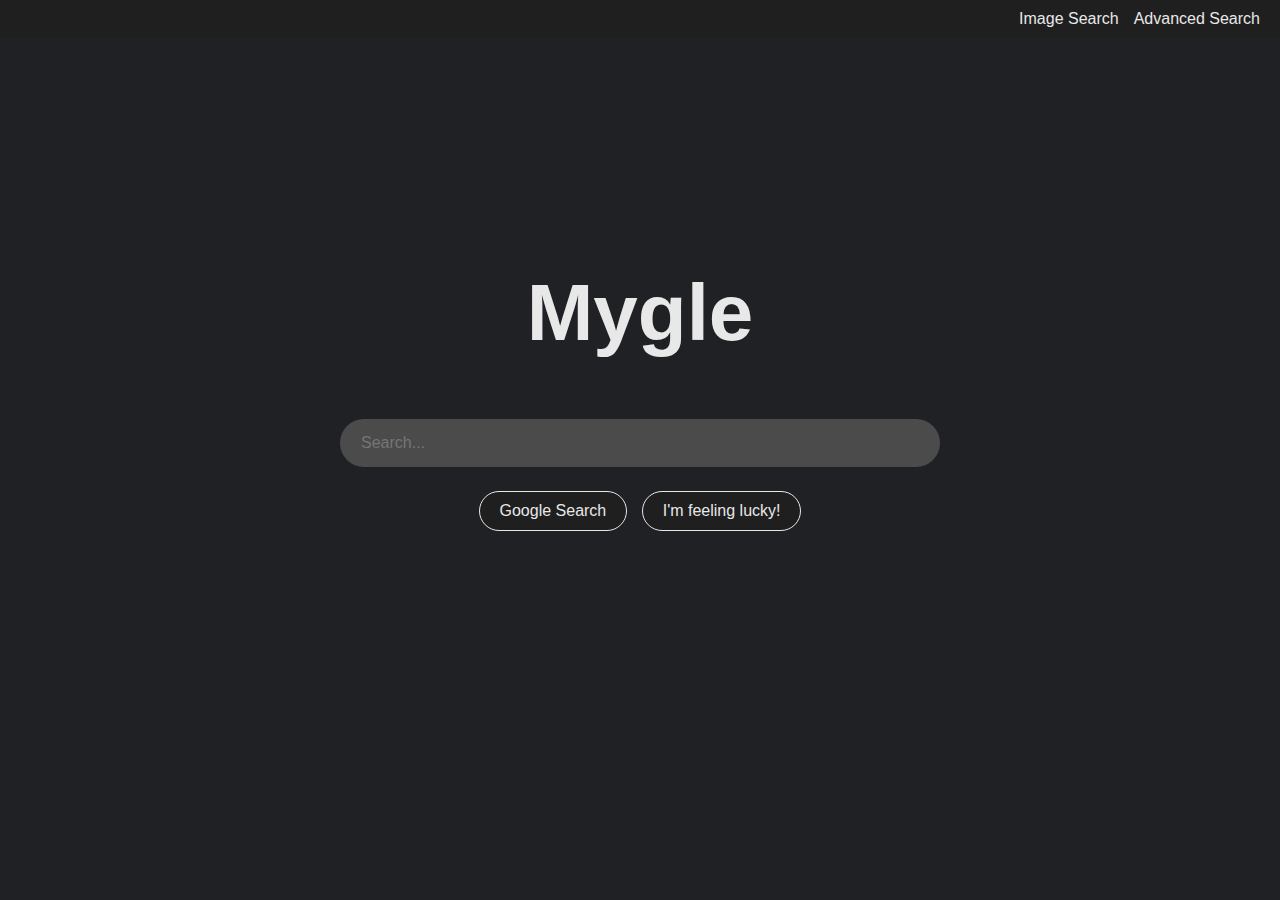
<file: index.html>
<!DOCTYPE html>
<html lang="en">
<head>
    <meta charset="UTF-8">
    <meta name="viewport" content="width=device-width, initial-scale=1.0">
    <link rel="stylesheet" href="style.css">
    <title>Mygle Search</title>
</head>
<body>
    <div class="topline">
        <div class="container">
            <a href="images.html">Image Search</a>
            <a href="advanced.html">Advanced Search</a>
        </div>
    </div>

    <div class="wrapper">
        <h1>Mygle</h1>
        <form action="https://www.google.com/search">
            <div class="input-box">
                <input type="text" name="q" placeholder="Search...">
            </div>
            <button type="submit" class="btn">Google Search</button>
            <button type="submit" class="btn" name="btnI">I'm feeling lucky!</button>
            
        </form>
    </div>
</body>
</html>
</file>
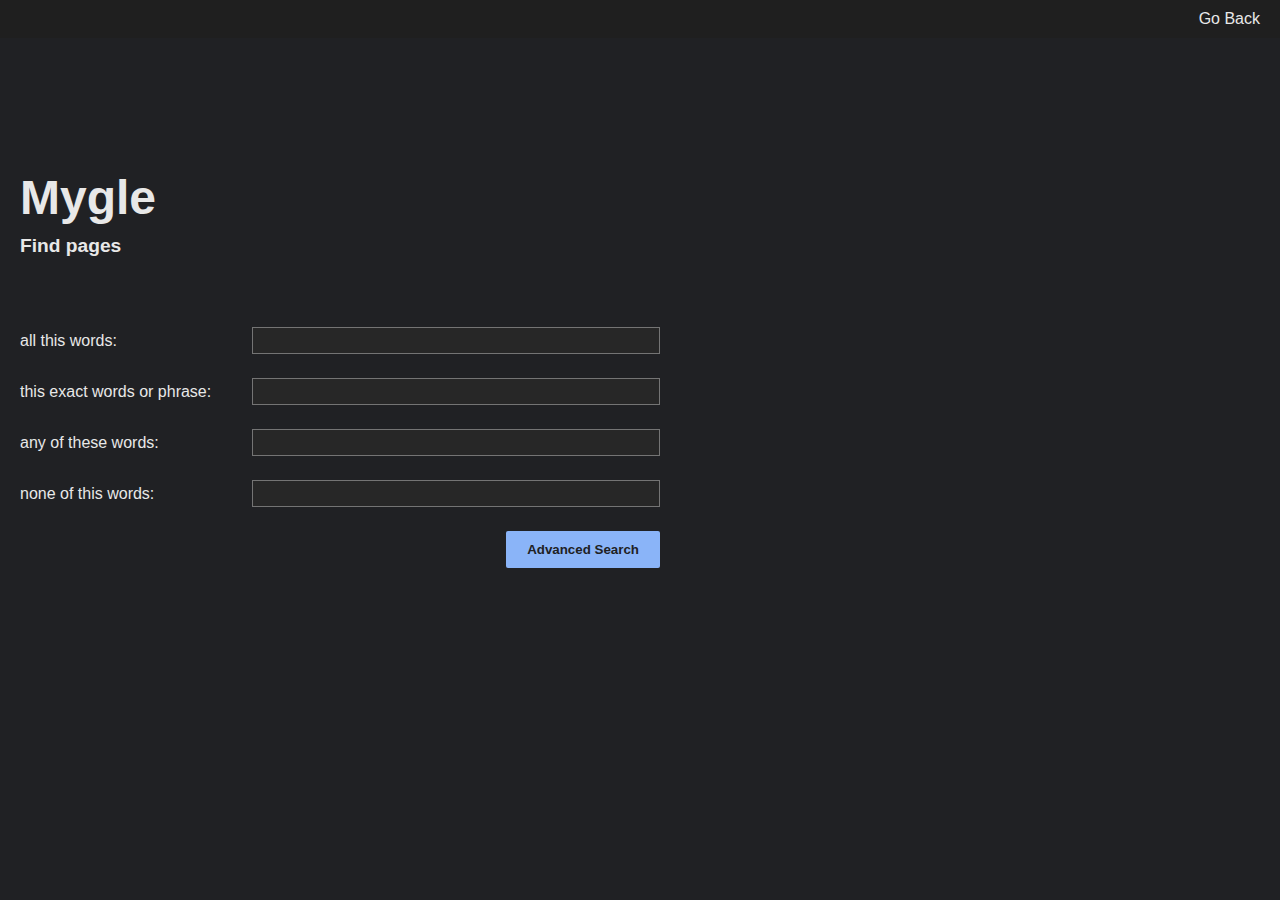
<file: advanced.html>
<!DOCTYPE html>
<html lang="en">
<head>
    <meta charset="UTF-8">
    <meta name="viewport" content="width=device-width, initial-scale=1.0">
    <link rel="stylesheet" href="style.css">
    <title>Mygle Advanced Search</title>
</head>
<body>
    <div class="topline">
        <div class="container">
            <a href="index.html">Go Back</a>
        </div>
    </div>

    <div class="wrapper"> 
      <!-- top right bottom left -->
        <h1 style="width: 100%; font-size: 3em; display: flex; margin: 0; padding: 0 10px 10px 20px;">Mygle</h1>
        <h2 style="width: 100%; font-size: 1.2em; display: flex; margin: 0; padding: 0px 10px 70px 20px;">Find pages</h2>
        <form action="https://www.google.com/search">
            <div class="input-box-adv">
                <p>all this words:</p>
                <input type="text" name="as_q">
            </div>
            <div class="input-box-adv">
                <p>this exact words or phrase:</p>
                <input type="text" name="as_epq">
            </div>
            <div class="input-box-adv">
                <p>any of these words:</p>
                <input type="text" name="as_oq">
            </div>
            <div class="input-box-adv">
                <p>none of this words:</p>
                <input type="text" name="as_eq">
            </div>
            
            <div class="btn-box">
              <button type="submit" class="btn-adv">Advanced Search</button>
            </div>
            
        </form>
    </div>
</body>
</html>
</file>
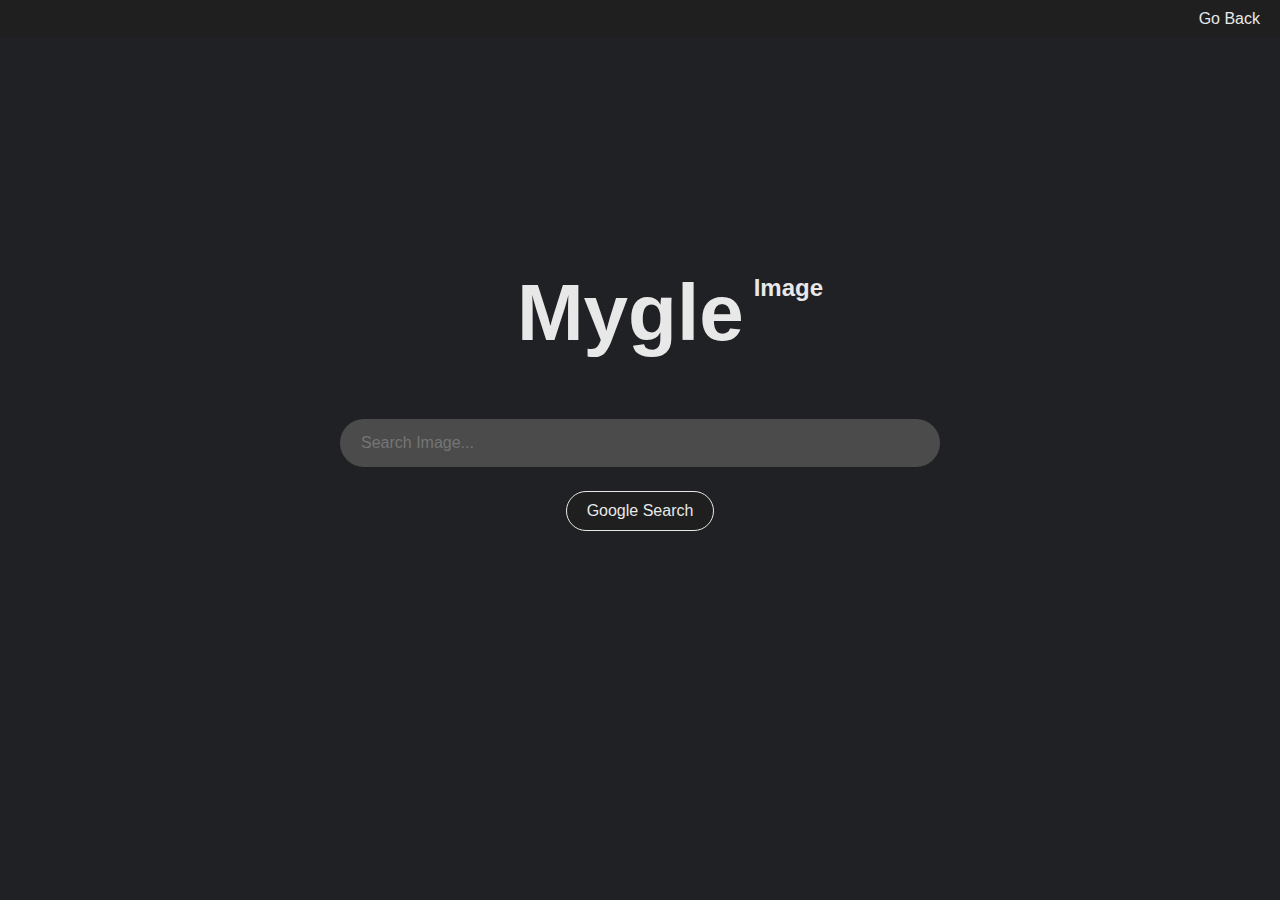
<file: images.html>
<!DOCTYPE html>
<html lang="en">
<head>
    <meta charset="UTF-8">
    <meta name="viewport" content="width=device-width, initial-scale=1.0">
    <link rel="stylesheet" href="style.css">
    <title>Mygle Images Search</title>
</head>
<body>
    <div class="topline">
        <div class="container">
            <a href="index.html">Go Back</a>
        </div>
    </div>

    <div class="wrapper">
      <div class="sign">
        <h1>Mygle</h1>
        <h2>Image</h2>
      </div>
        
        <form action="https://www.google.com/search">
          <div class="input-box">
            <input type="text" name="q" placeholder="Search Image...">
          </div>
            <input type="hidden" name="udm" value="2">
            <button type="submit" class="btn">Google Search</button>
            
        </form>
    </div>
</body>
</html>
</file>
<file: style.css>
:root {
  --white: #e8e8e8;
  --black: #1f1f1f;
  --back: #202124;
}

* {
  margin: 0;
  padding: 0;
  box-sizing: border-box;
}

html, body {
  height: 100%;
  width: 100%;
}

body {
  display: flex;
  flex-direction: column;
  align-items: center;
  background: var(--back);
  color: var(--white);
  font-family: Arial, sans-serif;
}

.topline {
  width: 100%;
  padding: 10px 20px;
  background-color: var(--black);
  display: flex;
  justify-content: flex-end;
}

.container {
  display: flex;
  gap: 15px;
}

.container a {
  color: var(--white);
  text-decoration: none;
}

.container a:hover {
  text-decoration: underline;
}

.wrapper {
  display: flex;
  flex-direction: column;
  align-items: center;
  text-align: center;
  justify-content: center;
  margin-bottom: 200px;
  flex-grow: 1;
  width: 100%;
}

.wrapper h1 {
  width: 100%;
  font-size: 5em;
  margin: 60px;
}

.sign {
  display: flex;
  flex-direction: row;
  align-items: center;
  text-align: center;
  justify-content: center;
}

.sign h1 {
  margin-right: 10px;
}

.sign h2 {
  margin-bottom: 50px;
}

.wrapper form {
  width: 100%;
}

.input-box {
  width: 100%;
  display: flex;
  justify-content: center;
  margin-bottom: 24px;
}

.input-box input {
  padding: 14px 20px;
  font-size: 1em;
  border: 1px solid transparent;
  border-radius: 24px;
  outline: none;
  width: 60%;
  max-width: 600px;
  box-sizing: border-box;
  color: var(--white);
  background-color: #4b4b4b;
}

.input-box-adv {
  width: 50vw;
  display: flex;
  justify-content: space-between;
  align-items: center;
  text-align: left;
  margin-bottom: 24px;
  margin-left: 20px;
}

.input-box-adv input{
  padding: 5px 10px;
  font-size: 0.8em;
  border: 1px solid #747474;
  outline: none;
  width: 70%;
  max-width: 700px;
  background-color: #272727;
  color: var(--white);
  box-sizing: border-box;
}

.input-box-adv p {
  margin: 0;
  width: 40%;
  font-size: 1em;
  color: var(--white);
}

.btn {
  padding: 10px 20px;
  margin: 0 5px;
  font-size: 1em;
  background-color: var(--black);
  color: var(--white);
  border: 1px solid var(--white);
  border-radius: 30px;
  cursor: pointer;
}

.btn-box {
  width: 50vw;
  display: flex;
  justify-content: flex-end;
  align-items: center;
  margin-left: 20px;
}

.btn-adv {
  background-color: #8ab4f8;
  background: #8ab4f8;
  color: #202124;
  padding: 10px 20px;
  font-weight: 600;
  border: 1px solid transparent;
  outline: none;
  border-radius: 2px;
}

.btn-adv:hover {
  background-color: #9fc4ff;
}

.input-box-adv input:focus {
  border: 1px solid #8ab4f8;
}
</file>
